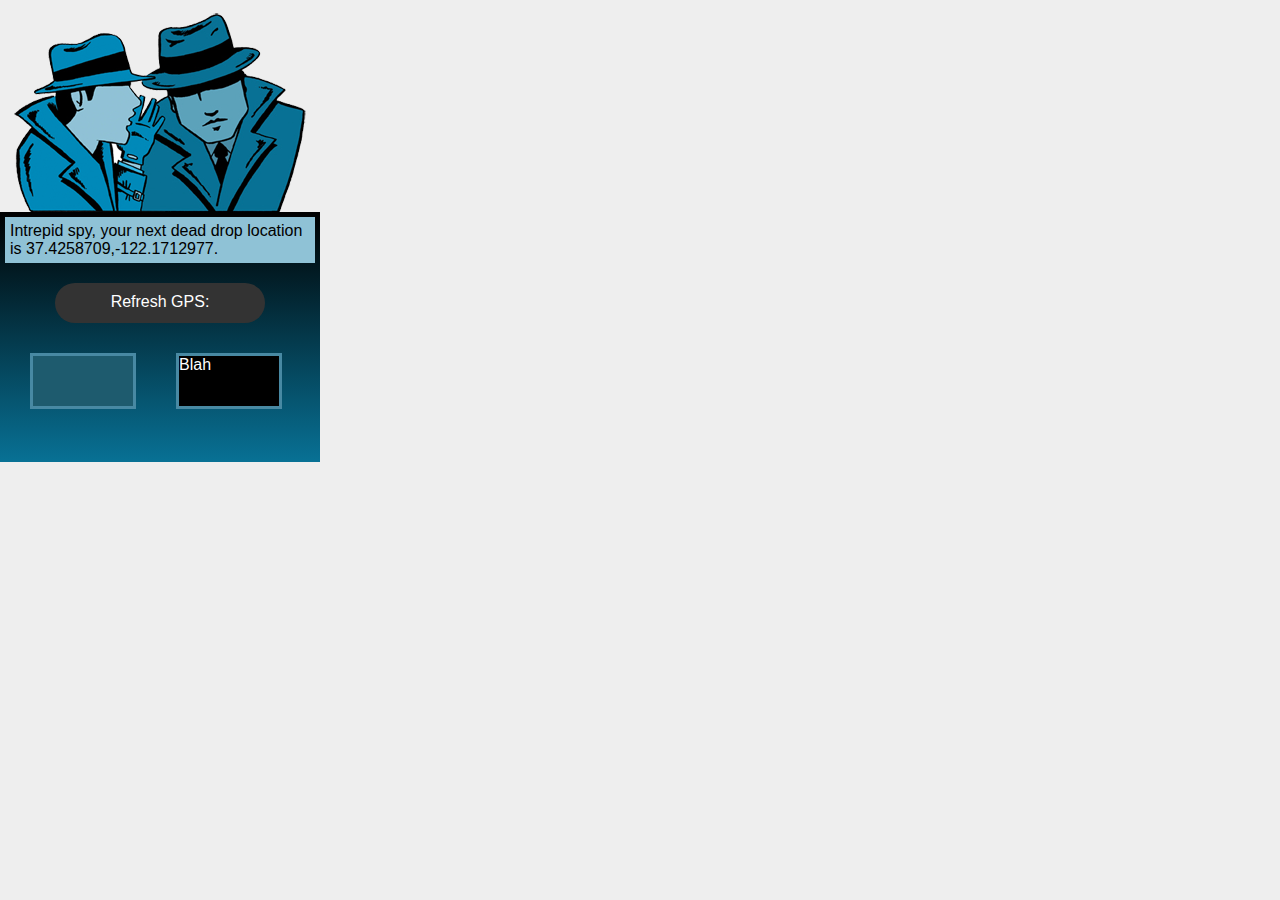
<file: week2/index.html>
<!DOCTYPE html>
<html>
	<head>
		<title>DeadDrop</title>
		<link rel="apple-touch-icon" href="appicon.png" />
		<link rel="apple-touch-startup-image" href="startup.png">
		<meta name="apple-mobile-web-app-capable" content="yes">
		<meta name="apple-mobile-web-app-status-bar-style" content="black">
		<meta name="viewport" content="width=device-width, user-scalable=no">
		
		<link href="style.css" rel="stylesheet" type="text/css">
	</head>

	<body>
			<!-- This is the top bit with the image. 
		I wonder why there's no image tag here? -->
		<div class="whitebit"></div>

		<!-- This is, well, the bottom bit -->
		<div class="bottombit">
			<p class="explanation">Intrepid spy, your next dead drop location is 37.4258709,-122.1712977.</p>
			<div id="button">Refresh GPS: <div id="timer"></div></div>

			<div class="area">
				<div class="box box1"><div class="latitude">Blah</div></div>
				<div class="box box2"><div class="longitude"></div></div>
			</div>

		</div>

		<!-- Let's put in a timer here -->
		<script type="text/javascript">
var count = 30;
var counter = setInterval(timer, 1000); 

function timer() {
    count = count - 1;
    if (count <= 0) {
        clearInterval(counter);
        alert("Boom!");
        document.getElementById('button').style.visibility = 'hidden';
        return;
    }

    document.getElementById("timer").innerHTML = count + " secs";
}
		</script>
		
		<!-- Let's put in the geolocation stuff here -->
		<script type="text/javascript">
		
		</script>
	</body>
</html>
</file>
<file: week2/style.css>
body {
			width:320px;
			background:#eee;
			margin:0;
			padding:0;
			font-family: Helvetica, Arial, sans-serif;
		}
		h2 {
			font-size:22px;
			font-weight:300;
			color:#aaa;
		}
		.whitebit {
			height:212px;
			background: url("spy.png") center bottom;
		}
		.bottombit {
			float:left;
			width:100%;
			height:250px;
			background: linear-gradient(180deg, #087195, #000);
			background: -webkit-linear-gradient(#000, #087195);


		}
		.explanation {
			background:#8fc2d6;
			margin:5px;
			padding:5px;	
			margin-bottom:20px;
		}
		#button {
			margin:0 auto;
			padding:10px;
			background:#333;
			width:190px;
			color:#fff;
			height:20px;
		     -moz-border-radius: 20px;
		    -webkit-border-radius: 20px;
		    -khtml-border-radius: 20px;
		    border-radius: 20px;
		    text-align:center;
		}
		#timer {
			width:70px;
			float:right;
			margin-right:10px;
		}
		.area {
			float:left;
			clear:both;
			padding:10px;
		}
		.box {
			width:100px;
			float:right;
			padding:0px;
			color:#fff;
			height:50px;
			margin:20px;
			border:3px solid #4889a3;
		}
		.box1 {
			background:#000000;
		}
		.box2 {
			background:#1E5B6E;
		}
		.blue {
		  color:#ffffff;
		}
		.blue {
		 	color:#003399;
		}
</file>
